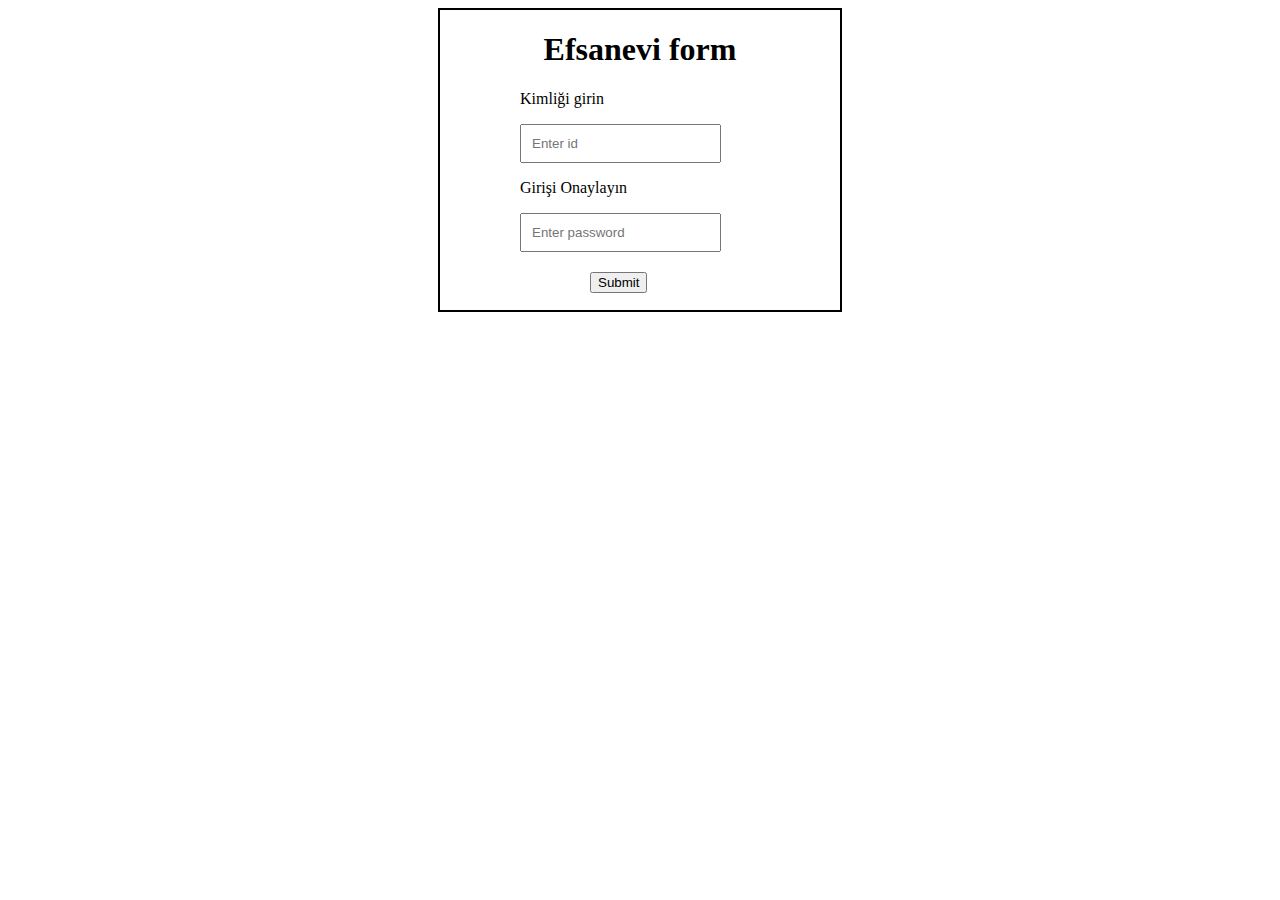
<file: Legend From Project/index.html>
<html> 
<head> 
<style> 

.outer{
margin:auto; 
height:300px; 
width:400px; 
border:2px solid black; 
position:relative 
} 
p{ 
margin-left:80px; 
} 
.in{ 
margin-left:80px; 
padding:10px 
} 
#bt{ 
margin-top:20px; 
position:absolute; 
left:150px; 
} 
#bt:hover{ 
background:green; 
font-size:13px; 
cursor:pointer; 
color:white; 
} 
</style> 
<script> 
function fa(){ 
if(a.value=="" || b.value==""){ 
f() 
document.getElementById("a").style.border="3px solid red" 
document.getElementById("b").style.border="3px solid red" 
bt.value="Pahila data tak" 
} 
else{ 
document.getElementById("a").style.border="3px solid green" 
document.getElementById("b").style.border="3px solid green" 
bt.value="Ha thik ahe ata" 
bt.style.left="120px"; 
} 
} 
flag=1 
function f(){ 
if(flag==1){ 
bt.style.left="210px" 
flag=2 
} 
else if(flag==2){ 
bt.style.left="80px" 
flag=1 
} 
} 
</script> 
</head> 
<body> 
<div class="outer"> 
<h1 style="text-align:center">Efsanevi form</h1> 
<p>Kimliği girin</p> 
<input class="in" type="text" placeholder="Enter id" id="a"/> 
<p>Girişi Onaylayın</p> 
<input class="in" type="password" placeholder="Enter password" id="b"/> 
<br> 
<input type="submit" onmouseenter="fa()" onclick="alert('waaaa')" id="bt" /> 

</div> 

</body> 


</html>
</file>
